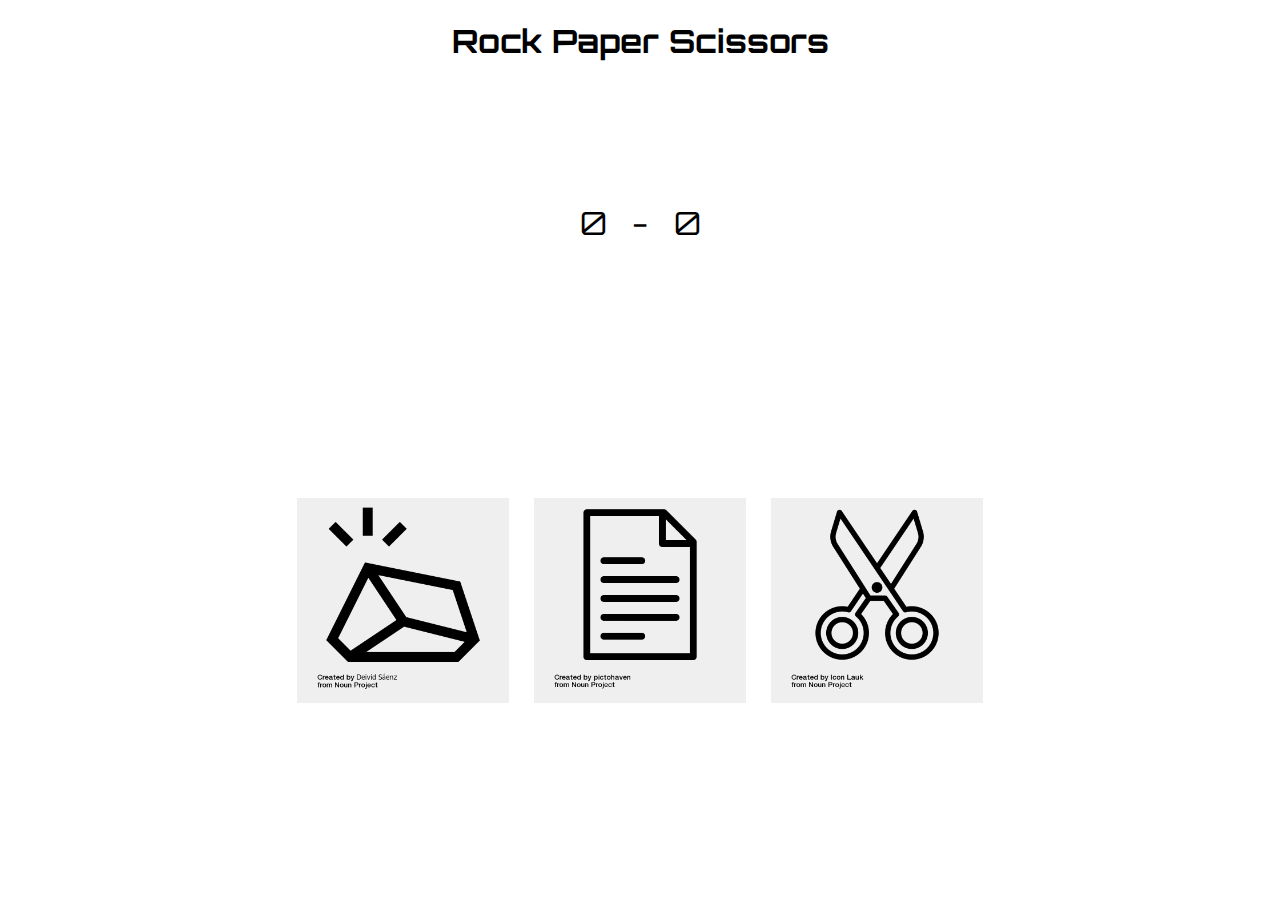
<file: index.html>
<!DOCTYPE html>
<html>
<head>
  <meta charset="UTF-8">
  <title>Fortnite</title>
  <script src="rps.js" defer></script>
  <link rel="stylesheet" href="styles.css" type="text/css">
  <link rel="preconnect" href="https://fonts.googleapis.com">
  <link rel="preconnect" href="https://fonts.gstatic.com" crossorigin>
  <link href="https://fonts.googleapis.com/css2?family=Lilita+One&family=Mukta:wght@600&family=Orbitron:wght@400;600&display=swap" rel="stylesheet">
</head>
<body>
  <h1>Rock  Paper  Scissors</h1>
  <div class="container">
    <div class="Score">
      <div class="playerScore">0</div>
      <div> - </div>
      <div class="computerScore">0</div>
    </div>
    <div class="results">
      <p class="outputMessage"></p>
    </div>
    <div class="selections">
      <button class="btn" data-choice="rock"><img src="noun-rock.png"></button>
      <button class="btn" data-choice="paper"><img src="noun-paper.png"></button>
      <button class="btn" data-choice="scissors"><img src="noun-scissors.png"></button>
    </div>
  </div>
</body>
</html>
</file>
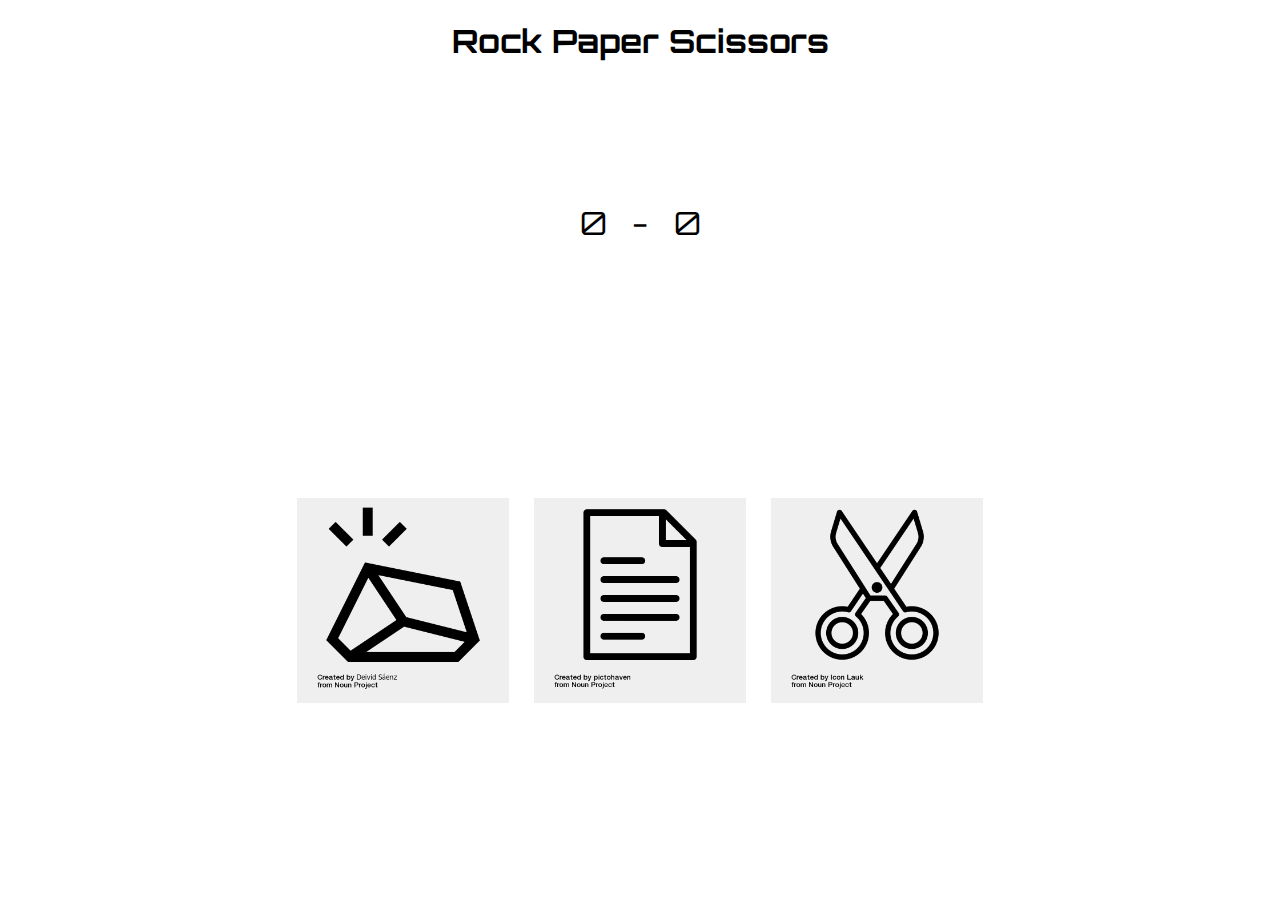
<file: rockpaperscissors.html>
<!DOCTYPE html>
<html>
<head>
  <meta charset="UTF-8">
  <title>Fortnite</title>
  <script src="rps.js" defer></script>
  <link rel="stylesheet" href="styles.css" type="text/css">
  <link rel="preconnect" href="https://fonts.googleapis.com">
  <link rel="preconnect" href="https://fonts.gstatic.com" crossorigin>
  <link href="https://fonts.googleapis.com/css2?family=Lilita+One&family=Mukta:wght@600&family=Orbitron:wght@400;600&display=swap" rel="stylesheet">
</head>
<body>
  <h1>Rock  Paper  Scissors</h1>
  <div class="container">
    <div class="Score">
      <div class="playerScore">0</div>
      <div> - </div>
      <div class="computerScore">0</div>
    </div>
    <div class="results">
      <p class="outputMessage"></p>
    </div>
    <div class="selections">
      <button class="btn" data-choice="rock"><img src="noun-rock.png"></button>
      <button class="btn" data-choice="paper"><img src="noun-paper.png"></button>
      <button class="btn" data-choice="scissors"><img src="noun-scissors.png"></button>
    </div>
  </div>
</body>
</html>
</file>
<file: styles.css>
body {
    justify-content: center;
    background-color: white
    
  }

h1 {
    text-align: center;
    font-family: 'Lilita One', cursive;
    font-family: 'Mukta', sans-serif;
    font-family: 'Orbitron', sans-serif;
}

.Score {
    display: flex;
    flex-direction: row; 
    gap: 25px; 
    align-items: center;
    text-align: center;
    justify-content: center;
    padding: 120px;
    font-size: 2em;
    font-family: 'Lilita One', cursive;
    font-family: 'Mukta', sans-serif;
    font-family: 'Orbitron', sans-serif;
    
}

.selections img {
    width: 200px;
    height: 200px;
}

.selections {
    display: flex;
    gap: 25px; 
    align-items: center;
    text-align: center;
    min-height: 10vh;
    justify-content: center;
    border-radius: 100px;
    
}

.results {
    display: flex;  
    align-items: center;
    text-align: center;
    justify-content: center; 
    min-height: 15vh;
    font-family: 'Lilita One', cursive;
    font-family: 'Mukta', sans-serif;
    font-family: 'Orbitron', sans-serif;
    font-weight: 1000;
  

}

.selections :hover {
    background-color: rgba(233, 233, 233, 0.846);
    scale: 1.08;
}

button {
    border: none;
}
</file>
